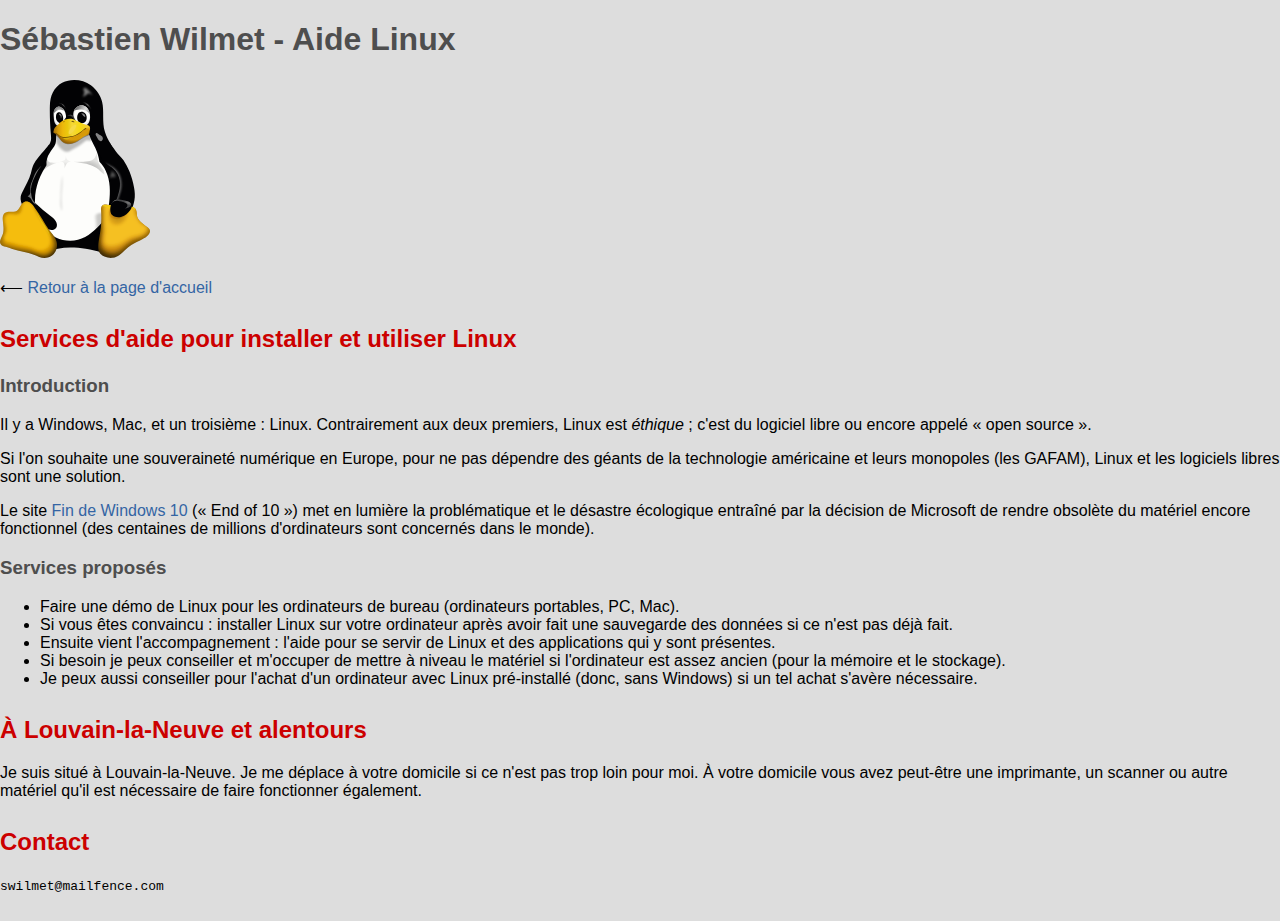
<file: docs/aide-linux/index.html>
<!DOCTYPE html>
<html lang="fr">
<head>
  <meta charset="UTF-8" />
  <title>Sébastien Wilmet - Aide Linux</title>
  <link rel="stylesheet" type="text/css" href="../css/main.css" />

  <!-- For mobile devices and responsive websites. -->
  <meta name="viewport" content="width=device-width, initial-scale=1.0, shrink-to-fit=no" />
</head>

<body>
<h1>Sébastien Wilmet - Aide Linux</h1>

<p>
  <img src="../images/tux.svg" width="150" alt="Tux" />
</p>

<p>
  &xlarr; <a href="../index-fr.html">Retour à la page d'accueil</a>
</p>

<h2>Services d'aide pour installer et utiliser Linux</h2>

<h3>Introduction</h3>
<p>
  Il y a Windows, Mac, et un troisième : Linux. Contrairement aux deux premiers,
  Linux est <em>éthique</em>&nbsp;; c'est du logiciel libre ou encore appelé
  «&nbsp;open source&nbsp;».
</p>
<p>
  Si l'on souhaite une souveraineté numérique en Europe, pour ne pas dépendre
  des géants de la technologie américaine et leurs monopoles (les GAFAM), Linux
  et les logiciels libres sont une solution.
</p>
<p>
  Le site
  <a href="https://endof10.org/fr/" target="_blank">Fin de Windows 10</a>
  («&nbsp;End of 10&nbsp;») met en lumière la problématique et le désastre
  écologique entraîné par la décision de Microsoft de rendre obsolète du
  matériel encore fonctionnel (des centaines de millions d'ordinateurs sont
  concernés dans le monde).
</p>

<h3>Services proposés</h3>
<ul>
  <li>
    Faire une démo de Linux pour les ordinateurs de bureau (ordinateurs
    portables, PC, Mac).
  </li>
  <li>
    Si vous êtes convaincu&nbsp;: installer Linux sur votre ordinateur après
    avoir fait une sauvegarde des données si ce n'est pas déjà fait.
  </li>
  <li>
    Ensuite vient l'accompagnement&nbsp;: l'aide pour se servir de Linux et des
    applications qui y sont présentes.
  </li>
  <li>
    Si besoin je peux conseiller et m'occuper de mettre à niveau le matériel si
    l'ordinateur est assez ancien (pour la mémoire et le stockage).
  </li>
  <li>
    Je peux aussi conseiller pour l'achat d'un ordinateur avec Linux
    pré-installé (donc, sans Windows) si un tel achat s'avère nécessaire.
  </li>
</ul>

<h2>À Louvain-la-Neuve et alentours</h2>
<p>
  Je suis situé à Louvain-la-Neuve.
  Je me déplace à votre domicile si ce n'est pas trop loin pour moi.
  À votre domicile vous avez peut-être une imprimante, un scanner ou autre
  matériel qu'il est nécessaire de faire fonctionner également.
</p>

<h2>Contact</h2>

<p>
  <code>swilmet@mailfence.com</code>
</p>

</body>
</html>
</file>
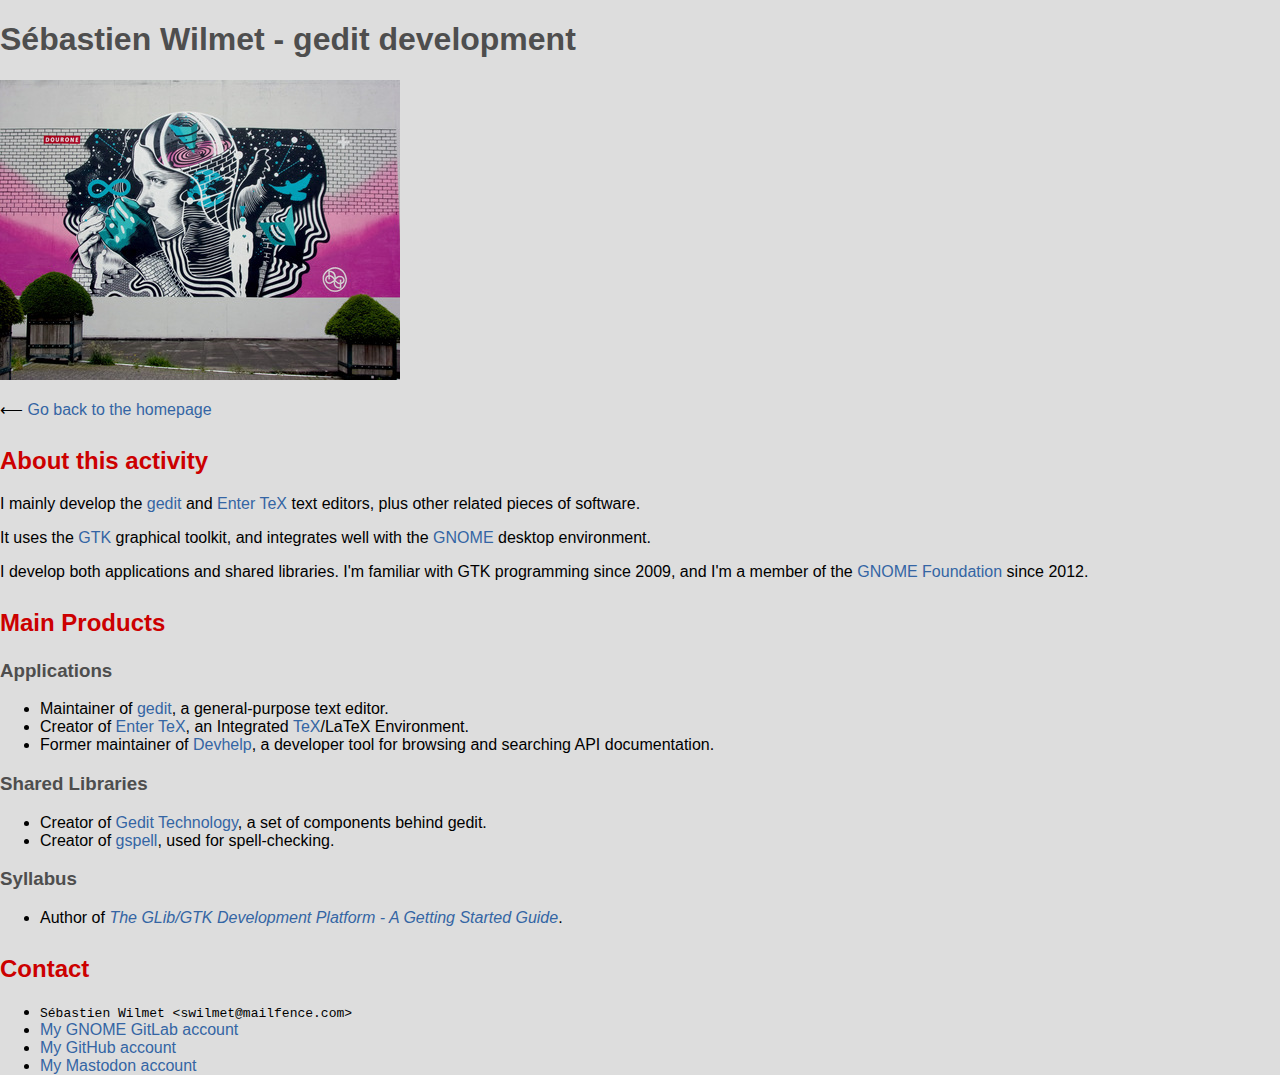
<file: docs/gedit-development.html>
<!DOCTYPE html>
<html lang="en">
<head>
  <meta charset="UTF-8" />
  <title>Sébastien Wilmet - gedit development</title>
  <link rel="stylesheet" type="text/css" href="css/main.css" />

  <!-- For mobile devices and responsive websites. -->
  <meta name="viewport" content="width=device-width, initial-scale=1.0, shrink-to-fit=no" />
</head>

<body>
<h1>Sébastien Wilmet - gedit development</h1>

<p>
  <a href="images/fresque-dourone-LLN.jpg" target="_blank"><img src="images/thumbnail-fresque-dourone-LLN.jpg" alt="Fresque Dourone Louvain-la-Neuve" /></a>
</p>

<p>
  &xlarr; <a href="index.html">Go back to the homepage</a>
</p>

<h2>About this activity</h2>

<p>
  I mainly develop the
  <a href="https://gedit-text-editor.org/" target="_blank">gedit</a> and
  <a href="https://gitlab.gnome.org/World/gedit/enter-tex" target="_blank">Enter TeX</a>
  text editors, plus other related pieces of software.
</p>

<p>
  It uses the
  <a href="https://gtk.org/" target="_blank">GTK</a>
  graphical toolkit, and integrates well with the
  <a href="https://www.gnome.org/" target="_blank">GNOME</a>
  desktop environment.
</p>

<p>
  I develop both applications and shared libraries.
  I'm familiar with GTK programming since 2009, and I'm a member of the
  <a href="https://foundation.gnome.org/" target="_blank">GNOME Foundation</a>
  since 2012.
</p>

<h2>Main Products</h2>

<h3>Applications</h3>
<ul>
  <li>
    Maintainer of
    <a href="https://gedit-text-editor.org/" target="_blank">gedit</a>,
    a general-purpose text editor.
  </li>
  <li>
    Creator of
    <a href="https://gitlab.gnome.org/World/gedit/enter-tex" target="_blank">Enter TeX</a>,
    an Integrated
    <a href="https://tug.org/" target="_blank">TeX</a>/LaTeX
    Environment.
  </li>
  <li>
    Former maintainer of
    <a href="https://apps.gnome.org/Devhelp/" target="_blank">Devhelp</a>,
    a developer tool for browsing and searching API documentation.
  </li>
</ul>

<h3>Shared Libraries</h3>
<ul>
  <li>
    Creator of
    <a href="https://gedit-text-editor.org/technology.html" target="_blank">Gedit Technology</a>,
    a set of components behind gedit.
  </li>
  <li>
    Creator of
    <a href="https://gitlab.gnome.org/GNOME/gspell" target="_blank">gspell</a>,
    used for spell-checking.
  </li>
</ul>

<h3>Syllabus</h3>
<ul>
  <li>
    Author of
    <a href="https://github.com/gdev-technology/glib-gtk-learning"
       target="_blank"><em>The GLib/GTK Development Platform - A Getting Started Guide</em></a>.
  </li>
</ul>

<h2>Contact</h2>

<ul>
  <li><code>Sébastien Wilmet &lt;swilmet@mailfence.com&gt;</code></li>
  <li><a href="https://gitlab.gnome.org/swilmet/" target="_blank">My GNOME GitLab account</a></li>
  <li><a href="https://github.com/swilmet/" target="_blank">My GitHub account</a></li>
  <li><a href="https://toot.community/@swilmet" target="_blank">My Mastodon account</a></li>
</ul>

</body>
</html>
</file>
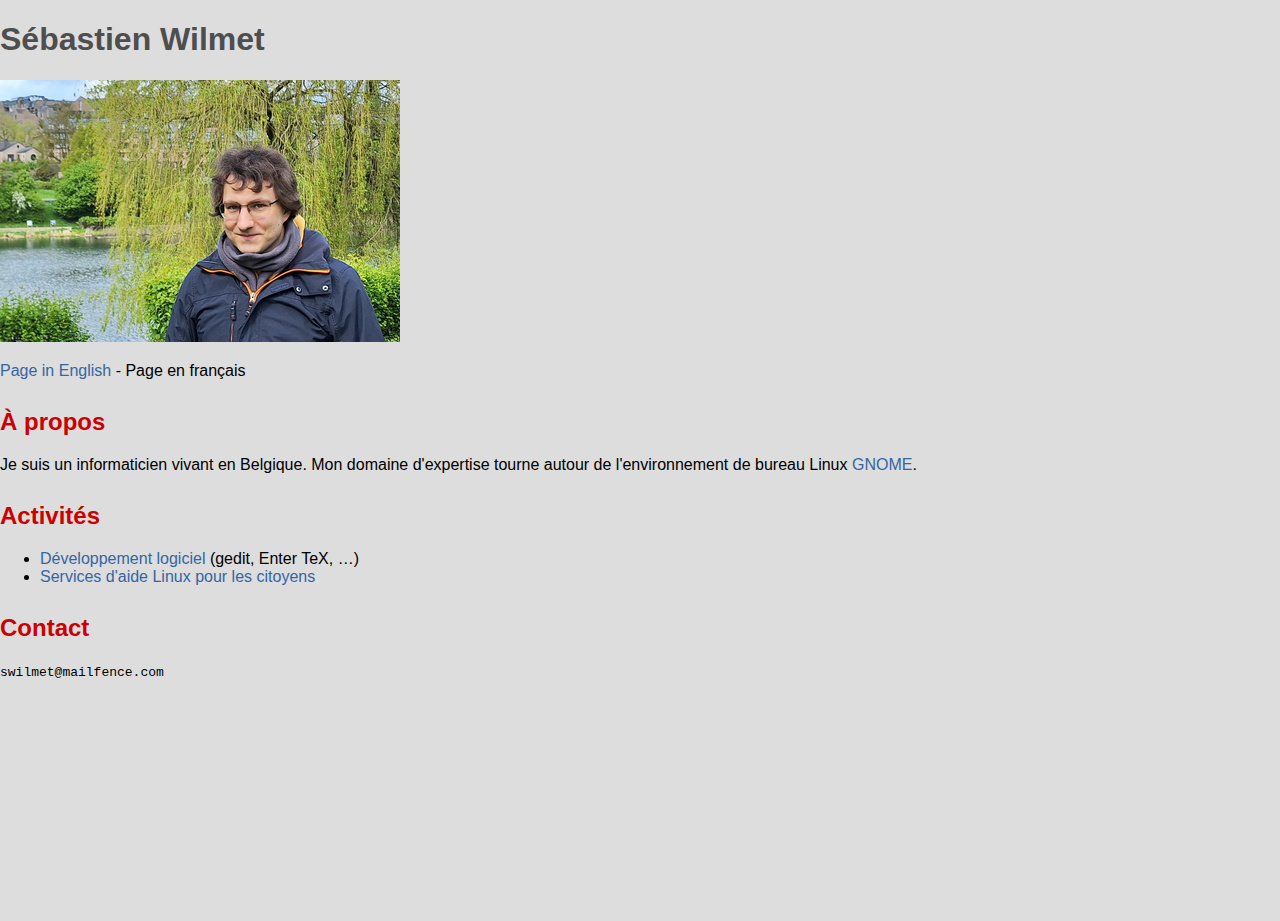
<file: docs/index-fr.html>
<!DOCTYPE html>
<html lang="fr">
<head>
  <meta charset="UTF-8" />
  <title>Sébastien Wilmet</title>
  <link rel="stylesheet" type="text/css" href="css/main.css" />

  <!-- For mobile devices and responsive websites. -->
  <meta name="viewport" content="width=device-width, initial-scale=1.0, shrink-to-fit=no" />
</head>

<body>
<h1>Sébastien Wilmet</h1>

<p>
  <a href="images/sebastien-wilmet-photo.jpg" target="_blank"><img src="images/thumbnail-sebastien-wilmet-photo.jpg" alt="Photo of Sébastien Wilmet" /></a>
</p>

<p>
  <a href="index.html">Page in English</a> - Page en français
</p>

<h2>À propos</h2>

<p>
  Je suis un informaticien vivant en Belgique.
  Mon domaine d'expertise tourne autour de l'environnement de bureau Linux
  <a href="https://www.gnome.org/" target="_blank">GNOME</a>.
</p>

<h2>Activités</h2>

<ul>
  <li>
    <a href="gedit-development.html">Développement logiciel</a>
    (gedit, Enter TeX, …)
  </li>
  <li>
    <a href="aide-linux/index.html">Services d'aide Linux pour les citoyens</a>
  </li>
</ul>

<h2>Contact</h2>

<p>
  <code>swilmet@mailfence.com</code>
</p>

</body>
</html>
</file>
<file: docs/css/main.css>
/* Basic tags */

* {
  box-sizing: border-box;
}

html, body {
  margin: 0;
  padding: 0;
  height: 100%;
}

body {
  font-family: sans-serif;
  background-color: #ddd;
/*  background-color: #729fcf;*/
}

h1, h3, h4, h5, h6 {
  color: #4e4e4e;
}

h2 {
  color: #c00;
  font-weight: bold;
  line-height: 150%;
  margin-top: 1em;
  margin-bottom: 0.1em;
}

a {
  text-decoration: none;
  color: #3465a4;
}

a:hover {
  border-bottom: 1px dotted;
}

main p {
  margin-top: 0em;
  margin-bottom: 0.7em;
  vertical-align: middle;
}

pre {
  background-color: #797b76;
  color: #fff;
  margin-bottom: 1em;
  padding: 0.5em;
}

main ul > li {
  list-style-image: url('/images/bullet.gif');
  list-style-type: circle;
}

/* Space out li elements (add margin _between_ elements). */
main li:not(li:first-child) {
  margin-top: 0.7em;
}

main img.large {
  width: 100%;
  max-width: 400px;
  height: auto;
}

/* container to push the footer to the bottom */

#container {
  min-height: 100%;
  height: auto !important;
  height: 100%;
  max-width: 45em;
  margin: 0 auto -2em; /* the bottom margin is the negative value of the footer's height */
  padding: 0;
  background-color: #fff;
  border-left: 1px solid #babdb6;
  border-right: 1px solid #babdb6;
}

/* header */

header {
  display: flex;
  flex-direction: row;
  flex-wrap: wrap;
  justify-content: flex-start;
  align-content: flex-start;
  align-items: center;

  background: linear-gradient(#eeeeec, #fff); /* top to bottom */
}

header h1 {
  margin-left: 1em;
}

/* navigation menu */

nav {
  padding-top: 0;
  padding-bottom: 0;
  padding-left: 0.5em;
  padding-right: 0.5em;

  background-color: #c00;
  border-top: 1px solid #a40000;
  border-bottom: 1px solid #a40000;
}

nav ul {
  display: flex;
  flex-direction: row;
  flex-wrap: wrap;
  justify-content: center;

  margin: 0;
  padding: 0;
  list-style-type: none;
}

nav li {
  /* For small screen sizes when li elements wrap on a second line, space out
   * the elements vertically. See also the paddings for the nav element.
   */
  padding-top: 0.5em;
  padding-bottom: 0.5em;
  padding-left: 0;
  padding-right: 0;

  margin: 0;
}

/* Space out li elements (add margin _between_ elements). */
nav li:not(li:first-child) {
  margin-left: 1em;
}

nav a {
  color: #fff;
}

nav .current {
  font-weight: bold;
}

/* content */

main {
  height: 100%;
  margin: 0;
  padding-top: 1em;
  padding-bottom: 4.5em;
  padding-left: 3.5em;
  padding-right: 3.5em;
  line-height: 150%;
}

@media only screen and (max-width: 45em) {
  main {
    padding-left: 1em;
    padding-right: 1em;
  }
}

main a {
  line-height: 150%;
  font-weight: bold;
}

/* footer */

footer {
  /* Center text vertically and horizontally */
  display: flex;
  align-items: center;
  justify-content: center;

  height: 2em;
  max-width: 45em;
  margin: 0 auto;
  background-color: #c00;
  border-top: 1px solid #a40000;
  border-left: 1px solid #babdb6;
  border-right: 1px solid #babdb6;
}

footer p {
  margin: 0;
  padding: 0;
  color: #fff;
  text-align: center;
  font-size: small;
}
</file>
